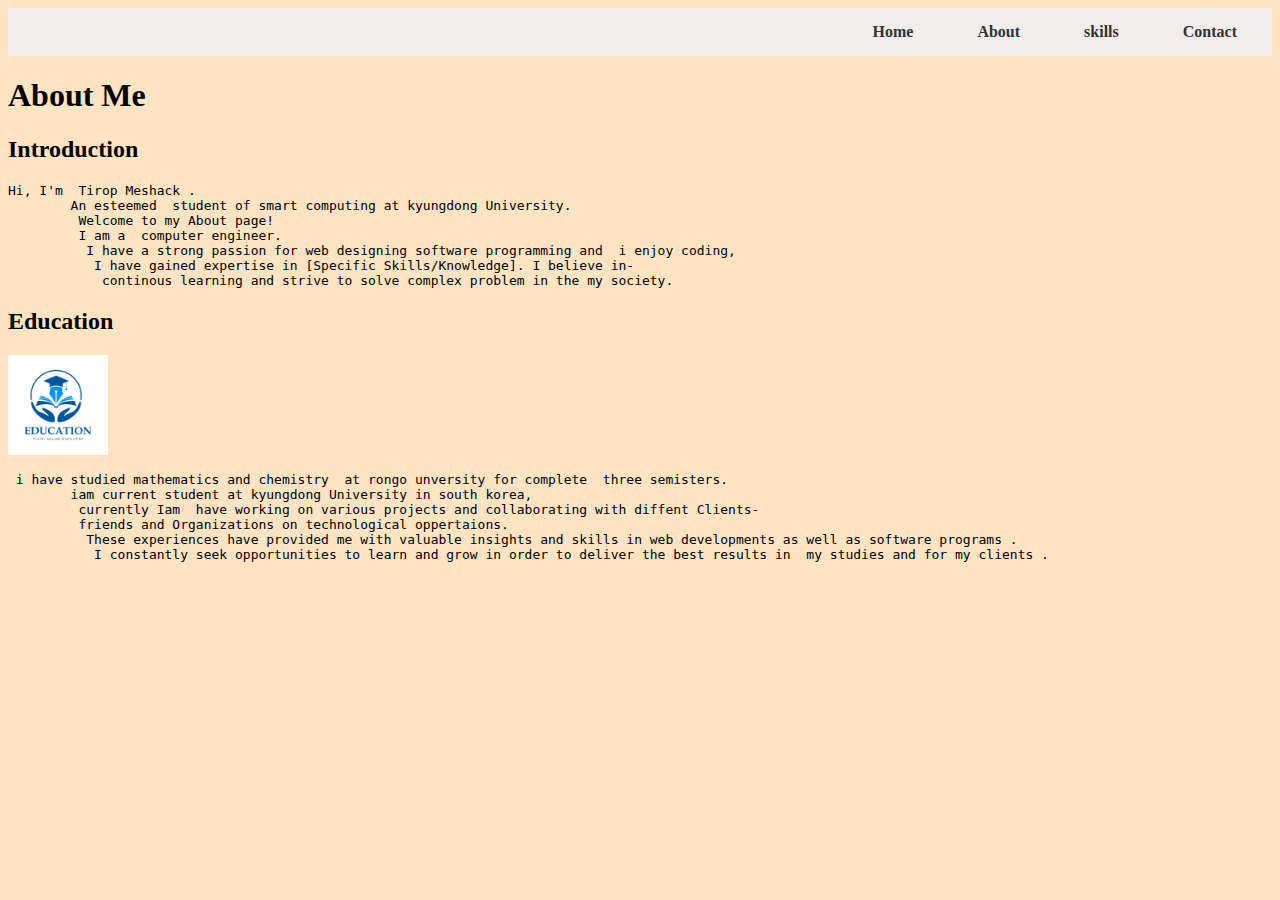
<file: About.html>
<!DOCTYPE html>
<html>
<head>
  <title>About Me </title>
</head><link rel="stylesheet" type="text/css" href="style.css">
<body class="abou">
  <nav>
    <ul>
      <li><a href="index.html">Home</a></li>
      <li><a href="About.html">About</a></li>
      <li><a href="skills.html">skills</a></li>
      <li><a href="Contacts.html">Contact</a></li>
    </ul>
  </nav>

  <h1>About Me</h1>

  <section>
    <h2>Introduction</h2>
    <pre>Hi, I'm  Tirop Meshack .
        An esteemed  student of smart computing at kyungdong University.
         Welcome to my About page!
         I am a  computer engineer.
          I have a strong passion for web designing software programming and  i enjoy coding, 
           I have gained expertise in [Specific Skills/Knowledge]. I believe in-
            continous learning and strive to solve complex problem in the my society.</pre>
  </section>

  <section>
    <h2>Education </h2>
    <img src="edu.jpg" alt="mesh tirop education" class="logo">
   
    <pre> i have studied mathematics and chemistry  at rongo unversity for complete  three semisters.
        iam current student at kyungdong University in south korea,
         currently Iam  have working on various projects and collaborating with diffent Clients- 
         friends and Organizations on technological oppertaions.
          These experiences have provided me with valuable insights and skills in web developments as well as software programs .
           I constantly seek opportunities to learn and grow in order to deliver the best results in  my studies and for my clients .</pre>
  </section>

</body>
</html>
</file>
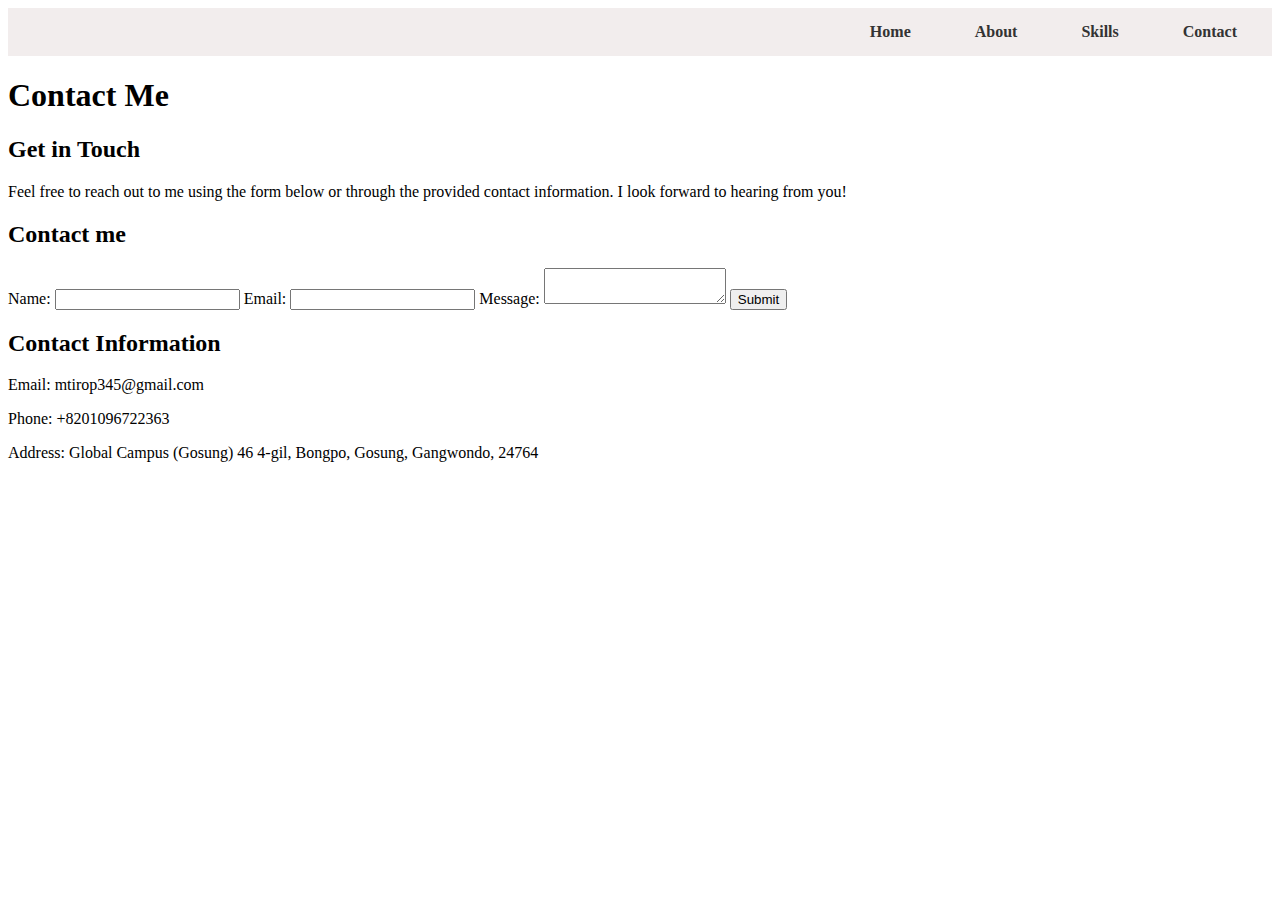
<file: Contacts.html>
<!DOCTYPE html>
<html>
<head>
  <title>Contact Me - My Home Page</title>
</head><link rel="stylesheet" type="text/css" href="style.css">
<body class="contact">
  <nav>
    <ul>
      <li><a href="index.html">Home</a></li>
      <li><a href="About.html">About</a></li>
      <li><a href="skills.html">Skills</a></li>
      <li><a href="Contacts.html">Contact</a></li>
    </ul>
  </nav>

  <h1>Contact Me</h1>

  <section>
    <h2>Get in Touch</h2>
    <p>Feel free to reach out to me using the form below or through the provided contact information. I look forward to hearing from you!</p>
  </section>

  <section>
    <h2>Contact  me</h2>
    <form action="all.text/" method="POST">
      <label for="name">Name:</label>
      <input type="text" id="name" name="name" required>

      <label for="email">Email:</label>
      <input type="email" id="email" name="email" required>

      <label for="message">Message:</label>
      <textarea id="message" name="message" required></textarea>

      <input type="submit" value="Submit">
    </form>
  </section>

  <section>
    <h2>Contact Information</h2>
    <p>Email: mtirop345@gmail.com</p>
    <p>Phone: +8201096722363</p>
    <p>Address: Global Campus (Gosung) 46 4-gil, Bongpo, Gosung, Gangwondo, 24764</p>
  </section>

</body>
</html>
</file>
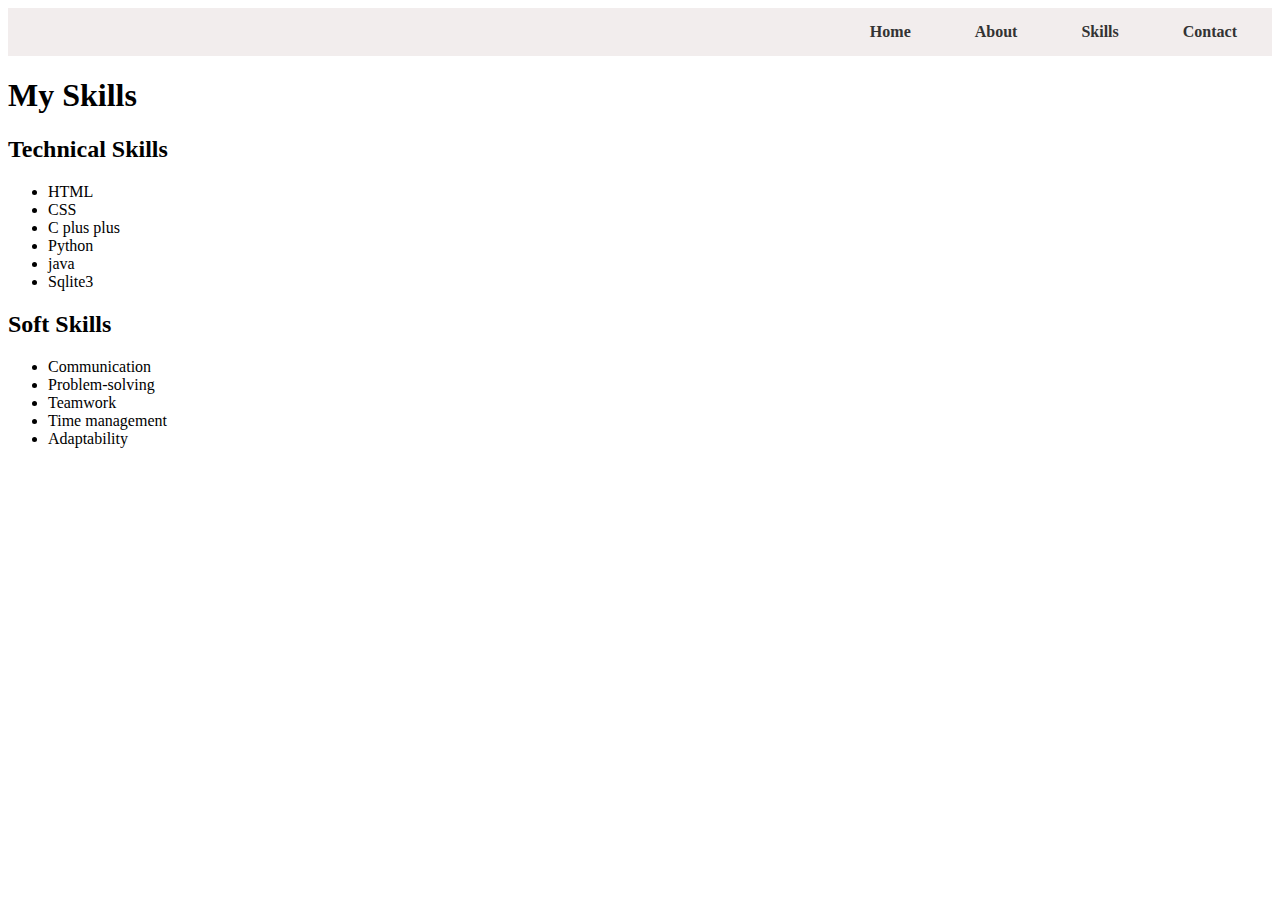
<file: skills.html>
<!DOCTYPE html>
<html>
<head>
  <title>My Skills </title>
</head><link rel="stylesheet" type="text/css" href="style.css">
<body class="skill">
  <nav>
    <ul>
      <li><a href="index.html">Home</a></li>
      <li><a href="About.html">About</a></li>
      <li><a href="skills.html">Skills</a></li>
      <li><a href="Contacts.html">Contact</a></li>
    </ul>
  </nav>

  <h1>My Skills</h1>

  <section>
    <h2>Technical Skills</h2>
    <ul class="techskills">
      <li>HTML</li>
      <li>CSS</li>
      <li>C plus plus</li>
      <li>Python</li>
      <li>java</li>
      <li>Sqlite3</li>
    </ul>
  </section>

  <section>
    <h2>Soft Skills</h2>
    <ul class="softskills">
      <li>Communication</li>
      <li>Problem-solving</li>
      <li>Teamwork</li>
      <li>Time management</li>
      <li>Adaptability</li>
    </ul>
  </section>

</body>
</html>
</file>
<file: style.css>
.hom{
    background-image: url(mt.jpg);
    background-size: cover;
    width: 500px;
    height: 300px;

}

nav {
    background-color: #f2eded;
    padding: 10px;
    text-align: right; 
    color: aliceblue;
   
  }
  
  nav ul {
    list-style-type: none;
    margin: 0;
    padding: 0;
  }
  
  nav li {
    display: inline-block;
    margin-left: 10px; 
  }
  
  nav li a {
    display: block;
    padding: 5px 25px;
    text-decoration: none;
    color: #333;
    font-weight: bold;
  }
  
  nav li a:hover {
    background-color: #ddd;
  }

.name{
    color: rgb(218, 110, 32);
}
.proffesion{
    background-color: #333;
    color: #ddd;
}
.proff{
    color: aquamarine;
    background-color: #333;
    
}
.tir{
    color: aliceblue;
    background-color: #333;
}
.welcome{
  margin-top: 28px;
  color: rgb(18, 10, 250);
}
.portf{
  color: chocolate;

}
.logo {
  background-image: url("edu.jpg");
  background-size: cover;
  width: 100px; 
  height: 100px; 
 
}
.abou{
  background-color: bisque;
}
</file>
